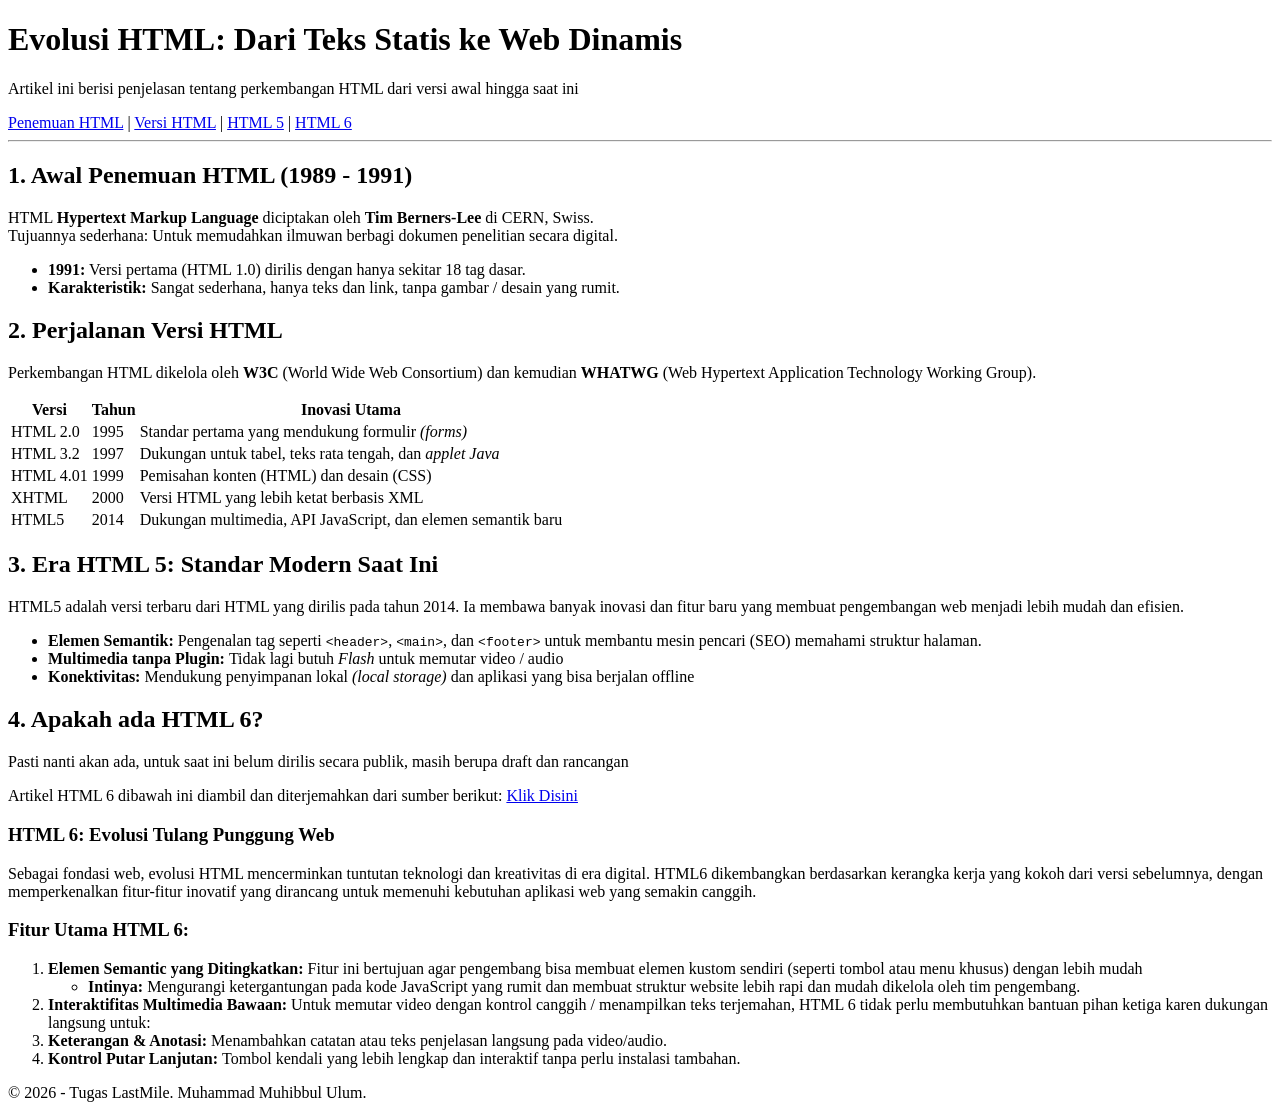
<file: html-fundamentals/index.html>
<!doctype html>
<html lang="en">
    <head>
    	<meta charset="UTF-8" />
        <meta name="viewport" content="width=device-width, initial-scale=1.0" />
        <title>HTML Fundamentals</title>
    </head>
    <body>
        <header>
            <h1>Evolusi HTML: Dari Teks Statis ke Web Dinamis</h1>
            <p>
                Artikel ini berisi penjelasan tentang perkembangan HTML dari
                versi awal hingga saat ini
            </p>
        </header>
        <nav>
            <a href="#1">Penemuan HTML</a> |
			<a href="#2">Versi HTML</a> |
            <a href="#3">HTML 5</a> |
            <a href="#4">HTML 6</a>
        </nav>
        <hr />
		<main>
			<section id="1"><h2>1. Awal Penemuan HTML (1989 - 1991)</h2>
				<p> HTML <b>Hypertext Markup Language</b> diciptakan oleh <b>Tim Berners-Lee</b> di CERN, Swiss.
					<br>
					Tujuannya sederhana: Untuk memudahkan ilmuwan berbagi dokumen penelitian secara digital.
				</p>
				<ul>
					<li><b>1991:</b> Versi pertama (HTML 1.0) dirilis dengan hanya sekitar 18 tag dasar.</li>
					<li><b>Karakteristik:</b> Sangat sederhana, hanya teks dan link, tanpa gambar / desain yang rumit.</li>
				</ul>
			</section>
			<section id="2">
				<h2>2. Perjalanan Versi HTML</h2>
				<p>Perkembangan HTML dikelola oleh <b>W3C</b> (World Wide Web Consortium) dan kemudian <b>WHATWG</b> (Web Hypertext Application Technology Working Group).</p>
				<table>
					<tr>
						<th>Versi</th>
						<th>Tahun</th>
						<th>Inovasi Utama</th>
					</tr>
					<tr>
						<td>HTML 2.0</td>
						<td>1995</td>
						<td>Standar pertama yang mendukung formulir <i>(forms)</i></td>
					</tr>
					<tr>
						<td>HTML 3.2</td>
						<td>1997</td>
						<td>Dukungan untuk tabel, teks rata tengah, dan <i>applet Java</i></td>
					</tr>
					<tr>
						<td>HTML 4.01</td>
						<td>1999</td>
						<td>Pemisahan konten (HTML) dan desain (CSS)</td>
					</tr>
					<tr>
						<td>XHTML</td>
						<td>2000</td>
						<td>Versi HTML yang lebih ketat berbasis XML</td>
					</tr>
					<tr>
						<td>HTML5</td>
						<td>2014</td>
						<td>Dukungan multimedia, API JavaScript, dan elemen semantik baru</td>
					</tr>
				</table>
			</section>
			<section id="3">
				<h2>3. Era HTML 5: Standar Modern Saat Ini</h2>
				<p>HTML5 adalah versi terbaru dari HTML yang dirilis pada tahun 2014. Ia membawa banyak inovasi dan fitur baru yang membuat pengembangan web menjadi lebih mudah dan efisien.</p>
				<ul>
					<li><b>Elemen Semantik: </b>Pengenalan tag seperti <code>&lt;header&gt;</code>, <code>&lt;main&gt;</code>, dan <code>&lt;footer&gt;</code> untuk membantu mesin pencari (SEO) memahami struktur halaman.</li>
					<li><b>Multimedia tanpa Plugin: </b>Tidak lagi butuh <i>Flash</i> untuk memutar video / audio</li>
					<li><b>Konektivitas: </b>Mendukung penyimpanan lokal <i>(local storage)</i> dan aplikasi yang bisa berjalan offline</li>
				</ul>
			</section>
			<article id="4">
				<h2>4. Apakah ada HTML 6?</h2>
				<p>Pasti nanti akan ada, untuk saat ini belum dirilis secara publik, masih berupa draft dan rancangan</p>
				<p>Artikel HTML 6 dibawah ini diambil dan diterjemahkan dari sumber berikut: <a href="https://dev.to/usman_awan/html6-and-css5-explained-transforming-web-development-in-2025-2c8g" target="_blank">Klik Disini</a></p>
				<h3>HTML 6: Evolusi Tulang Punggung Web</h3>
					<p>Sebagai fondasi web, evolusi HTML mencerminkan tuntutan teknologi dan kreativitas di era digital. HTML6 dikembangkan berdasarkan kerangka kerja yang kokoh dari versi sebelumnya, dengan memperkenalkan fitur-fitur inovatif yang dirancang untuk memenuhi kebutuhan aplikasi web yang semakin canggih.</p>			<h3>Fitur Utama HTML 6:</h3>
				<ol>
					<li><b>Elemen Semantic yang Ditingkatkan: </b>Fitur ini bertujuan agar pengembang bisa membuat elemen kustom sendiri (seperti tombol atau menu khusus) dengan lebih mudah</li>
					<ul>
						<li><b>Intinya: </b>Mengurangi ketergantungan pada kode JavaScript yang rumit dan membuat struktur website lebih rapi dan mudah dikelola oleh tim pengembang.</li>
					</ul>
					<li><b>Interaktifitas Multimedia Bawaan: </b>Untuk memutar video dengan kontrol canggih / menampilkan teks terjemahan, HTML 6 tidak perlu membutuhkan bantuan pihan ketiga karen dukungan langsung untuk:</li>
					</ul>
						<li><b>Keterangan & Anotasi: </b>Menambahkan catatan atau teks penjelasan langsung pada video/audio.</li>
						<li><b>Kontrol Putar Lanjutan: </b>Tombol kendali yang lebih lengkap dan interaktif tanpa perlu instalasi tambahan.</li>
					</ul>
				</ol>
			</article>
		</main>
		<footer>
			<p>&copy; 2026 - Tugas LastMile. Muhammad Muhibbul Ulum.</p>
		</footer>
	</body>
</html>
</file>
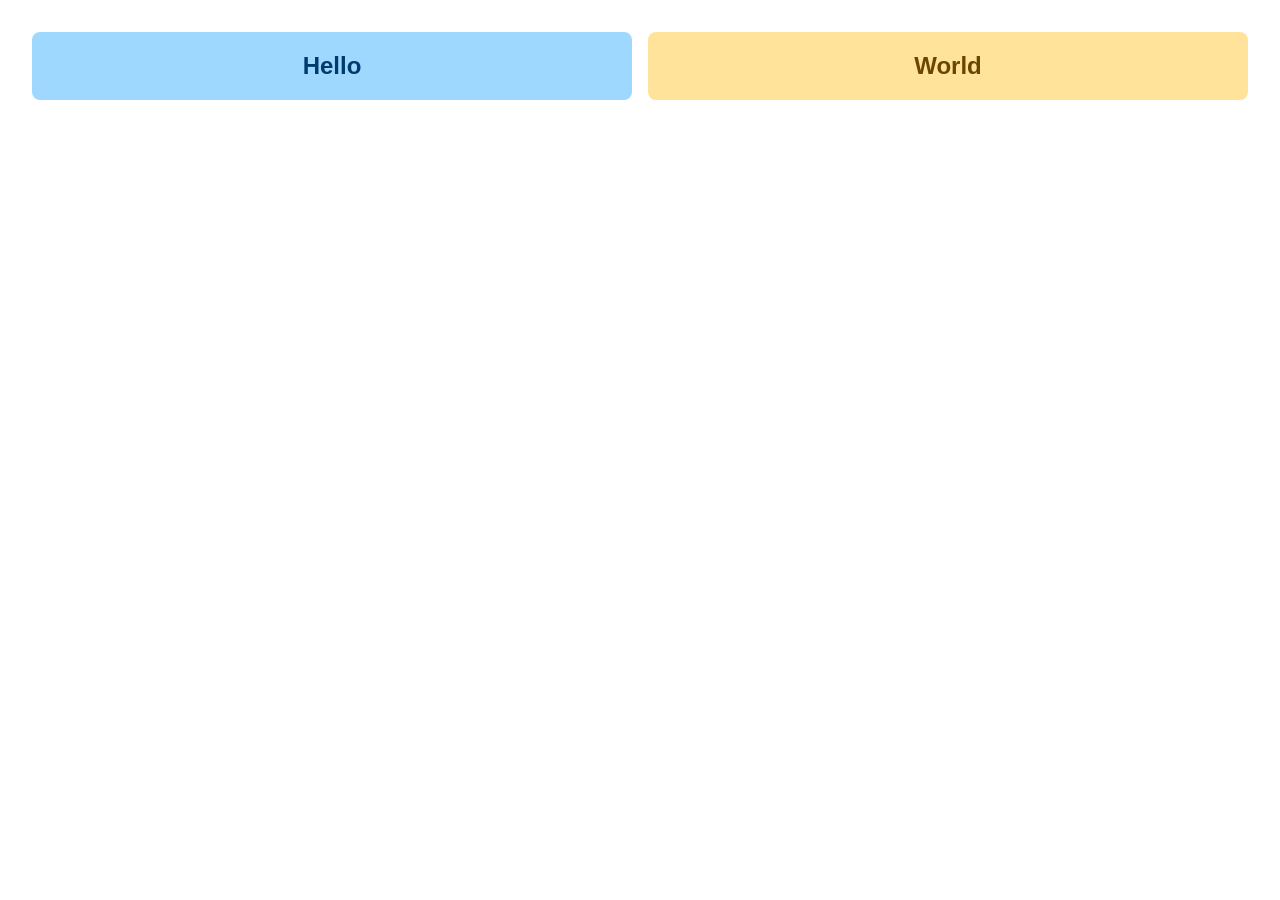
<file: responsive-layout/index.html>
<!DOCTYPE html>
<html lang="en">
<head>
	<meta charset="UTF-8">
	<meta name="viewport" content="width=device-width, initial-scale=1.0">
	<title>LAB Responsive Div</title>
	<link rel="stylesheet" href="style.css">
</head>
<body>
	<div class="div1">Hello</div>
	<div class="div2">World</div>

	<script src="script.js"></script>
</body>
</html>
</file>
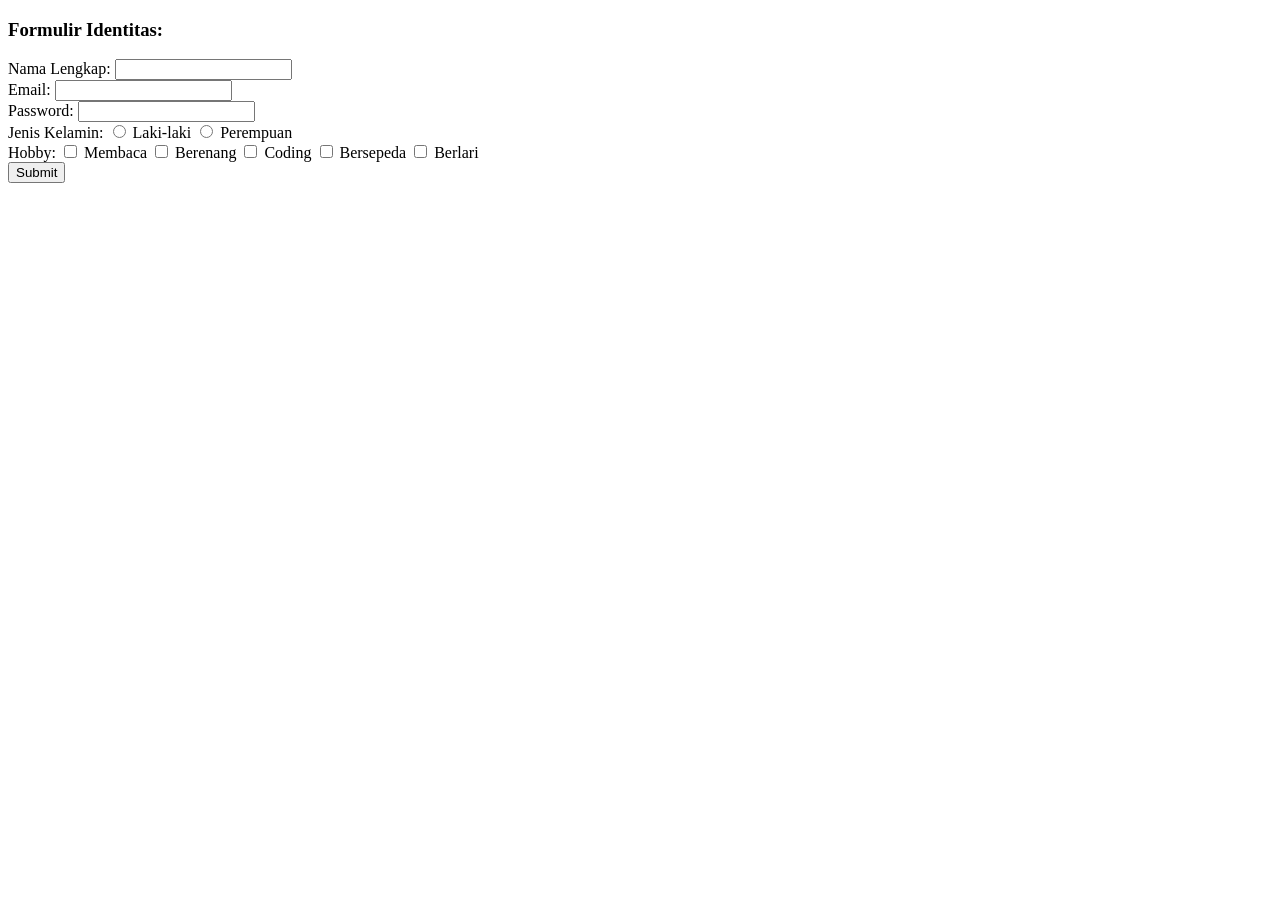
<file: html-fundamentals/html-form.html>
<!doctype html>
<html lang="en">
    <head>
        <meta charset="UTF-8" />
        <meta name="viewport" content="width=device-width, initial-scale=1.0" />
        <title>Belajar Form HTML</title>
    </head>
    <body>
        <h3>Formulir Identitas:</h3>
        <form>
            <label for="fname">Nama Lengkap:</label>
            <input type="text" id="fname" name="fname"/><br>
            <label for="email">Email:</label>
            <input type="email" id="email" name="email"/><br>
            <label for="password">Password:</label>
            <input type="password" id="password" name="password"/><br>

            <label for="gender">Jenis Kelamin:</label>
            <input type="radio" id="male" name="gender" value="male">
            <label for="male">Laki-laki</label>
            <input type="radio" id="female" name="gender" value="female">
            <label for="female">Perempuan</label><br>
            
            <label for="hobby_read">Hobby:</label>
            <input type="checkbox" id="hobby_read" name="hobby" value="reading">
            <label for="hobby_read">Membaca</label>
            <input type="checkbox" id="hobby_swim" name="hobby" value="swimming">
            <label for="hobby_swim">Berenang</label>
            <input type="checkbox" id="hobby_code" name="hobby" value="coding">
            <label for="hobby_code">Coding</label>
            <input type="checkbox" id="hobby_cycling" name="hobby" value="cycling">
            <label for="hobby_cycling">Bersepeda</label>
            <input type="checkbox" id="hobby_jogging" name="hobby" value="jogging">
            <label for="hobby_jogging">Berlari</label>
            <br>
            <input type="submit" value="Submit"/>
        </form>
    </body>
</html>
</file>
<file: responsive-layout/style.css>
body {
	margin: 0;
	padding: 2rem;
	font-family: "Segoe UI", Arial, sans-serif;
	display: flex;
	gap: 1rem;
}

.div1,
.div2 {
	flex: 1;
	padding: 1.25rem;
	font-size: 1.5rem;
	font-weight: bold;
	text-align: center;
	border-radius: 8px;
}

.div1 {
	background-color: #9ed8ff;
	color: #003b6f;
}

.div2 {
	background-color: #ffe39a;
	color: #6b4600;
}

@media screen and (max-width: 768px) {
	body {
		padding: 1rem;
		gap: 0.75rem;
	}

	.div1,
	.div2 {
		font-size: 1.25rem;
	}
}

@media screen and (max-width: 480px) {
	body {
		flex-direction: column;
	}

	.div1,
	.div2 {
		width: 100%;
		box-sizing: border-box;
	}
}
</file>
